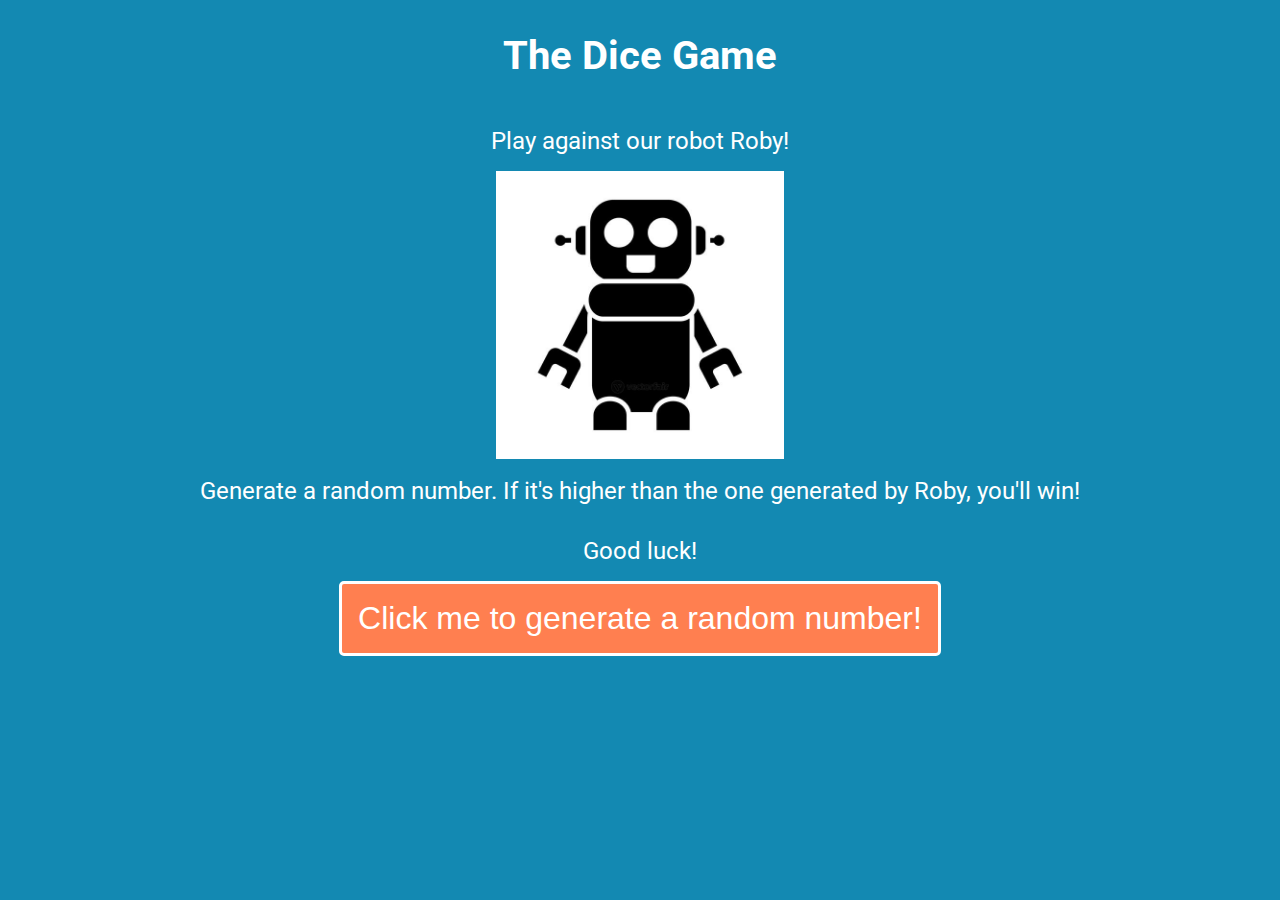
<file: public/view/dice.html>
<!DOCTYPE html>
<html lang="en">
<head>
    <meta charset="UTF-8">
    <meta http-equiv="X-UA-Compatible" content="IE=edge">
    <meta name="viewport" content="width=device-width, initial-scale=1.0">
    <link rel="preconnect" href="https://fonts.googleapis.com">
    <link rel="preconnect" href="https://fonts.gstatic.com" crossorigin>
    <link href="https://fonts.googleapis.com/css2?family=Roboto&display=swap" rel="stylesheet">
    <link rel="stylesheet" href="../resources/css/dice.css">
    <title>Dice Game</title>
</head>
<body>
    <h1>The Dice Game</h1>
    <div class="first-container">
        <span>Play against our robot Roby!</span>
        <img src="../resources/img/roby.jpg" alt="roby the robot"> 
        <span>Generate a random number. If it's higher than the one generated by Roby, you'll win!</span>
        <span>Good luck!</span>
        <button class="generate-number">Click me to generate a random number!</button>
    </div>
    <div class="second-container inactive">
        <div class="flex-container">
            <div class="user-number">
                Your number is
            </div>
            <div class="roby-number">
                Roby's number is
            </div>
        </div>
        <div class="result">

        </div>
        <button class="reset-game">Play again!</button>
    </div>
    <script src="../js/dice.js" type="text/javascript"></script>
</body>
</html>
</file>
<file: public/resources/css/dice.css>
* {
    margin: 0;
    padding: 0;
    box-sizing: 0;
}

body {
    font-family: 'Roboto', sans-serif;
    font-size: 62.5%;
    background-color: #1389b2;
    color: white;
    text-align: center;
}

h1 {
    font-size: 2.5rem;
    padding: 2rem 0;
}

span {
    font-size: 1.5rem;
    display: block;
    padding: 1rem 0;
}

img {
    width: 18rem;
}

button {
    background-color: coral;
    border: 3px solid white;
    border-radius: 5px;
    padding: 1rem;
    color: white;
    font-size: 2rem;
    cursor: pointer;
}

.flex-container {
    display: flex;
    width: 100%;
    justify-content: center;
}

.user-number, .roby-number, .result {
    padding: 2rem 2rem;
    font-size: 1.5rem;
}

.result {
    font-size: 2.5rem;
}

.reset-game {
    font-size: 1.5rem;
}

.inactive {
    display: none;
}
</file>
